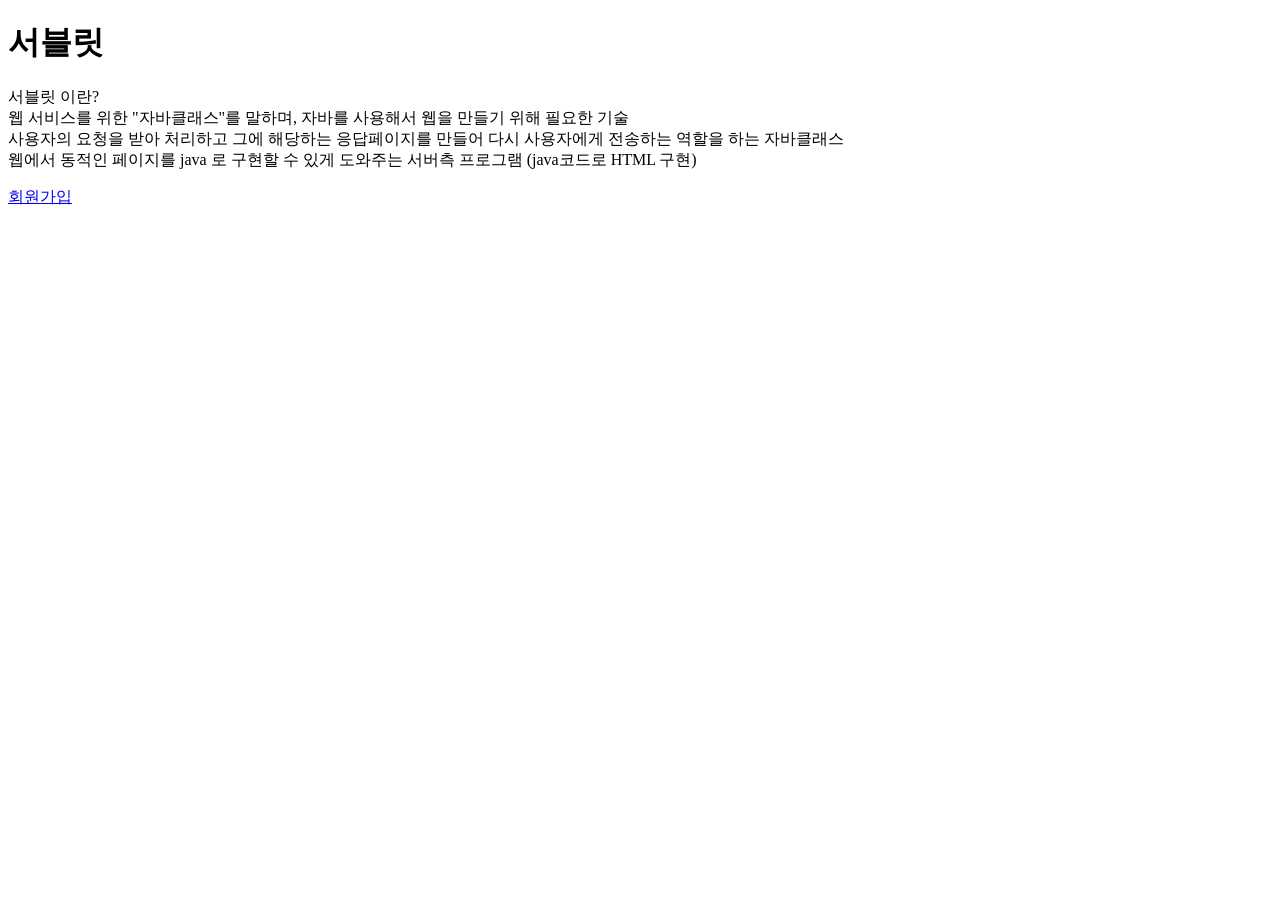
<file: webPrj04/WebContent/index.html>
<!DOCTYPE html>
<html>
<head>
<meta charset="UTF-8">
<title>Insert title here</title>
</head>
<body>

	<h1>서블릿</h1>
	
	<p>
		서블릿 이란? <br>
		웹 서비스를 위한 "자바클래스"를 말하며, 자바를 사용해서 웹을 만들기 위해 필요한 기술<br>
		사용자의 요청을 받아 처리하고 그에 해당하는 응답페이지를 만들어 다시 사용자에게 전송하는 역할을 하는 자바클래스<br>
		웹에서 동적인 페이지를 java 로 구현할 수 있게 도와주는 서버측 프로그램
		(java코드로 HTML 구현)
	</p>
	
	<a href="views/memberJoin.html">회원가입</a>

</body>
</html>
</file>
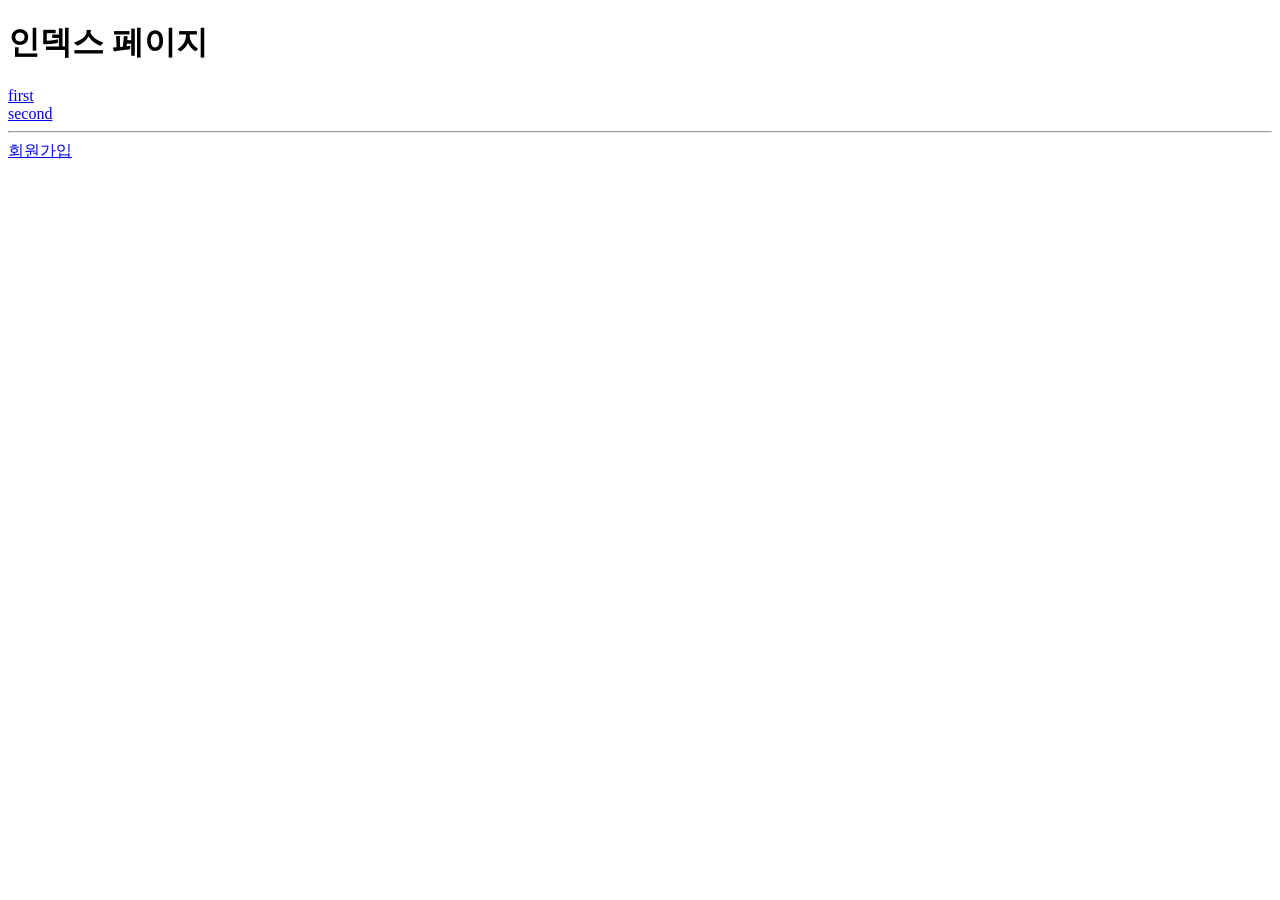
<file: webPrj05/WebContent/index.html>
<!DOCTYPE html>
<html>
<head>
<meta charset="UTF-8">
<title>Insert title here</title>
</head>
<body>
	<h1>인덱스 페이지</h1>
	
	<a href="views/first.html">first</a>
	<br>
	<a href="/webPrj05/views/second.html">second</a>

	<hr>
	
	<a href="/webPrj05/views/memberJoin.html">회원가입</a>

</body>
</html>
</file>
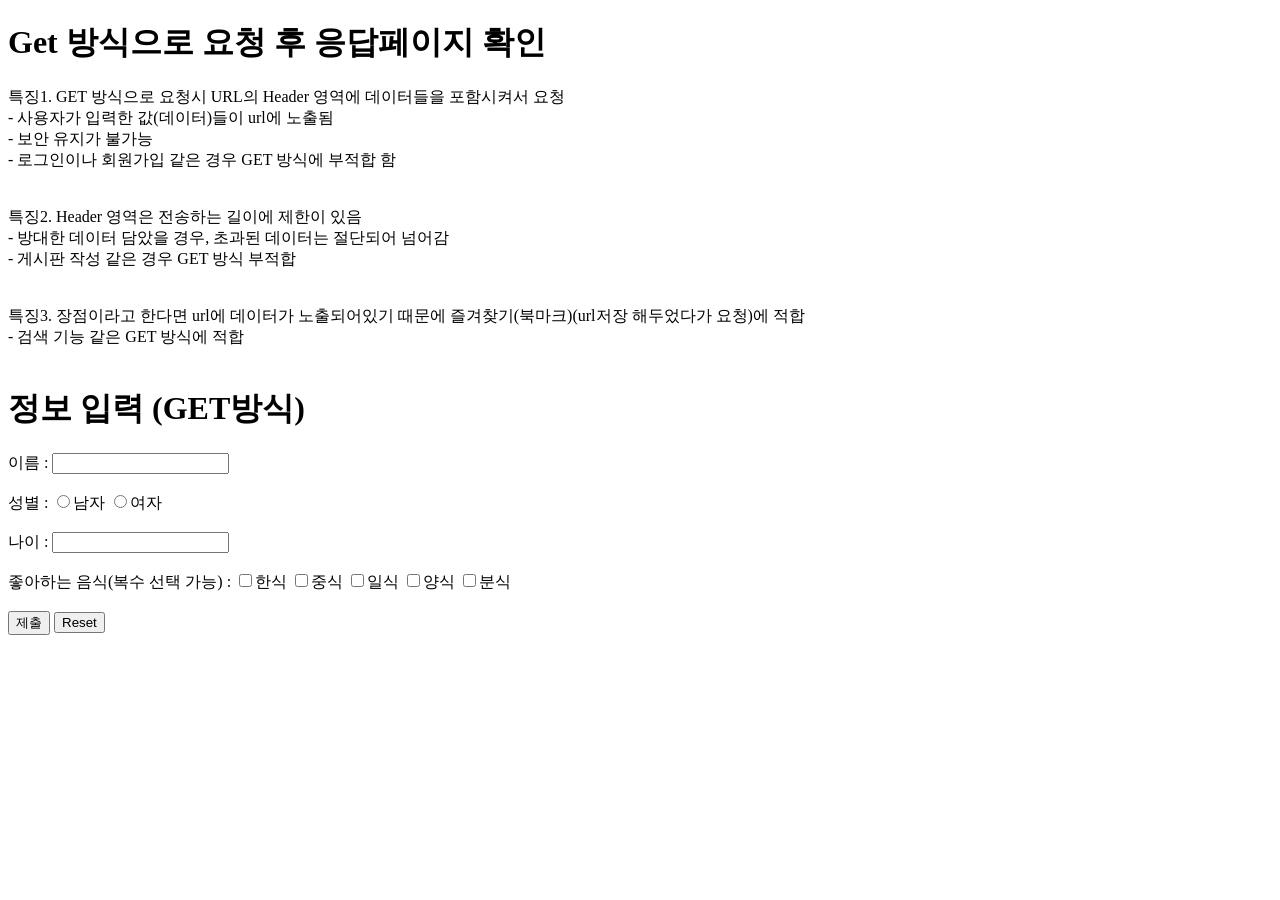
<file: webPrj04/WebContent/views/memberJoin.html>
<!DOCTYPE html>
<html>
<head>
<meta charset="UTF-8">
<title>Insert title here</title>
</head>
<body>

	<h1>Get 방식으로 요청 후 응답페이지 확인</h1>
	
	특징1. GET 방식으로 요청시 URL의 Header 영역에 데이터들을 포함시켜서 요청
	<br>
	- 사용자가 입력한 값(데이터)들이 url에 노출됨<br>
	- 보안 유지가 불가능<br>
	- 로그인이나 회원가입 같은 경우 GET 방식에 부적합 함<br>
	
	<br><br>
	
	특징2. Header 영역은 전송하는 길이에 제한이 있음
	<br>
	- 방대한 데이터 담았을 경우, 초과된 데이터는 절단되어 넘어감<br>
	- 게시판 작성 같은 경우 GET 방식 부적합<br>
	<br><br>
	특징3. 장점이라고 한다면 url에 데이터가 노출되어있기 때문에
	즐겨찾기(북마크)(url저장 해두었다가 요청)에 적합<br>
	- 검색 기능 같은 GET 방식에 적합
	
	<br><br>
	
	<h1>정보 입력 (GET방식)</h1>
	

	<form action="/webPrj04/member/join" method="get">
	
		이름 : <input type="text" name="memberName">

		<br><br>

		성별 : 
		<input type="radio" name="gender" value="M">남자
		<input type="radio" name="gender" value="F">여자

		<br><br>

		나이 : <input type="number" name="age">

		<br><br>

		좋아하는 음식(복수 선택 가능) : 
		<input type="checkbox" name="foods">한식
		<input type="checkbox" name="foods">중식
		<input type="checkbox" name="foods">일식
		<input type="checkbox" name="foods">양식
		<input type="checkbox" name="foods">분식
		
		<br><br>

		<input type="submit" value="제출">
		<input type="reset">
	
	</form>

</body>
</html>
</file>
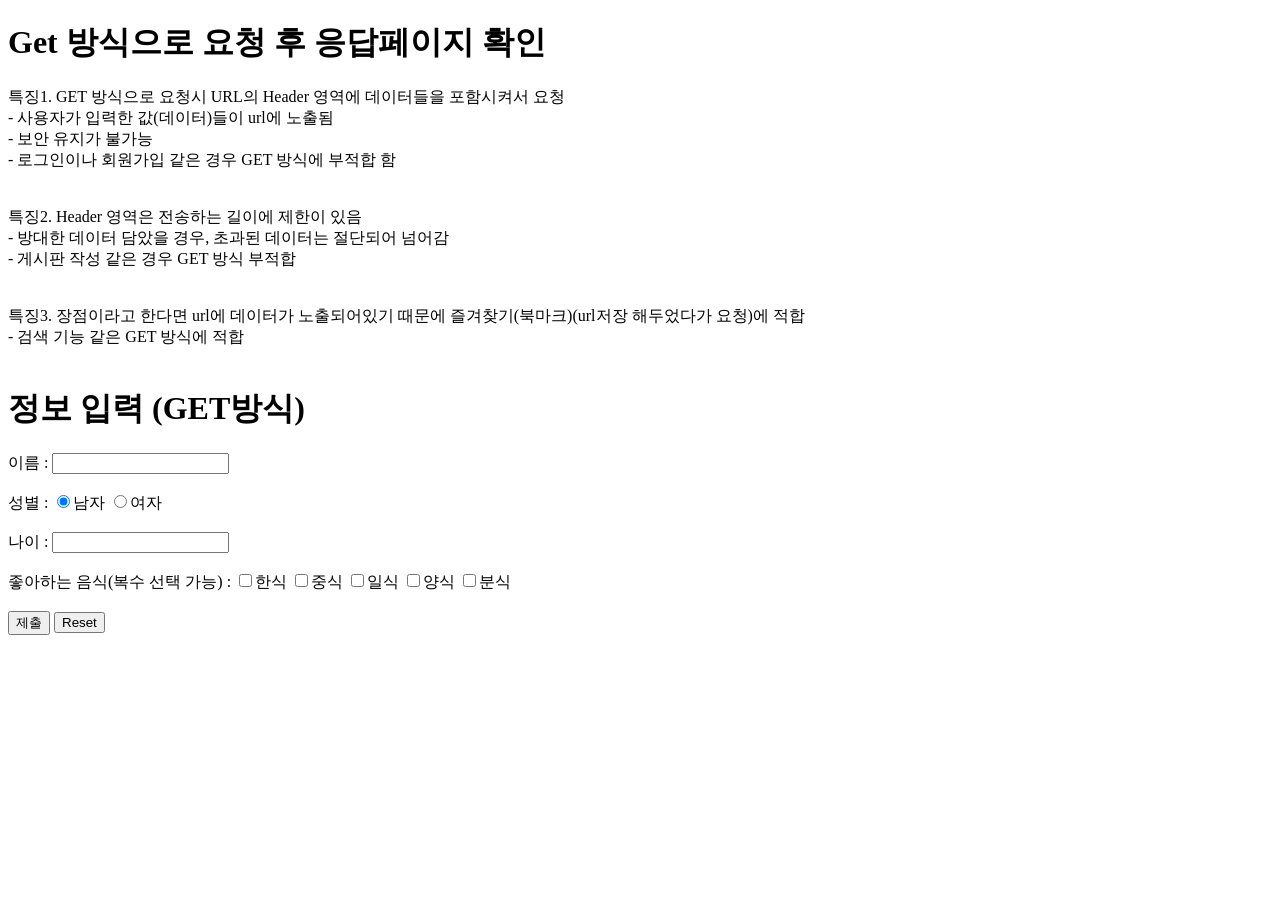
<file: webPrj05/WebContent/views/memberJoin.html>
<!DOCTYPE html>
<html>
<head>
<meta charset="UTF-8">
<title>Insert title here</title>
</head>
<body>

	<h1>Get 방식으로 요청 후 응답페이지 확인</h1>
	
	특징1. GET 방식으로 요청시 URL의 Header 영역에 데이터들을 포함시켜서 요청
	<br>
	- 사용자가 입력한 값(데이터)들이 url에 노출됨<br>
	- 보안 유지가 불가능<br>
	- 로그인이나 회원가입 같은 경우 GET 방식에 부적합 함<br>
	
	<br><br>
	
	특징2. Header 영역은 전송하는 길이에 제한이 있음
	<br>
	- 방대한 데이터 담았을 경우, 초과된 데이터는 절단되어 넘어감<br>
	- 게시판 작성 같은 경우 GET 방식 부적합<br>
	<br><br>
	특징3. 장점이라고 한다면 url에 데이터가 노출되어있기 때문에
	즐겨찾기(북마크)(url저장 해두었다가 요청)에 적합<br>
	- 검색 기능 같은 GET 방식에 적합
	
	<br><br>
	
	<h1>정보 입력 (GET방식)</h1>
	

	<form action="/webPrj05/member/join" method="get">
	
		이름 : <input type="text" name="memberName" required>

		<br><br>

		성별 : 
		<input type="radio" name="gender" value="M" checked>남자
		<input type="radio" name="gender" value="F">여자

		<br><br>

		나이 : <input type="number" name="age">

		<br><br>

		좋아하는 음식(복수 선택 가능) : 
		<input type="checkbox" name="foods" value="한식">한식
		<input type="checkbox" name="foods" value="중식">중식
		<input type="checkbox" name="foods" value="일식">일식
		<input type="checkbox" name="foods" value="양식">양식
		<input type="checkbox" name="foods" value="분식">분식
		
		<br><br>

		<input type="submit" value="제출">
		<input type="reset">
	
	</form>

</body>
</html>
</file>
